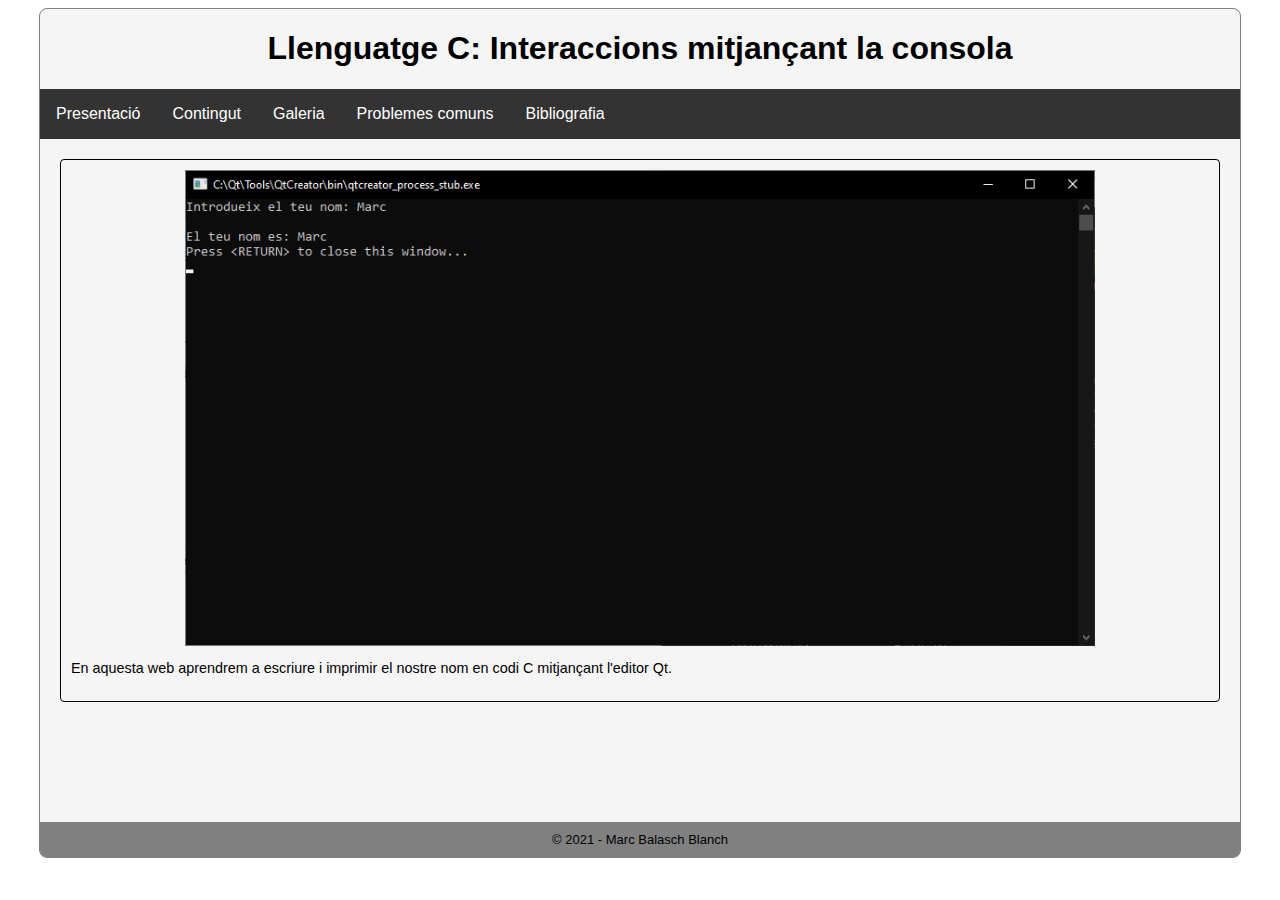
<file: index.html>
<!DOCTYPE html>
<html lang="en">

<head>
    <meta charset="UTF-8">
    <meta http-equiv="X-UA-Compatible" content="IE=edge">
    <meta name="viewport" content="width=device-width, initial-scale=1.0">
    <link rel="stylesheet" href="style.css">
    <title>Marc Balasch : Presentació</title>
</head>

<body>
    <section class="container">
        <header>
            <h1>Llenguatge C: Interaccions mitjançant la consola</h1>
        </header>
        <section>
            <nav class="menu">
                <ul>
                    <li><a href="index.html">Presentació</a></li>
                    <li><a href="contingut.html">Contingut</a></li>
                    <li><a href="galeria.html">Galeria</a></li>
                    <li><a href="p_comuns.html">Problemes comuns</a></li>
                    <li><a href="bibliografia.html">Bibliografia</a></li>
                </ul>
            </nav>
            <main>
                <img src="images/4.PNG" alt="Imatge del resultat" width="80%" class="center">
                <p>En aquesta web aprendrem a escriure i imprimir el nostre nom en codi C mitjançant l'editor Qt.</p>
            </main>
            
        </section>
        <footer>
            &copy; 2021 - Marc Balasch Blanch
        </footer>
    </section>
<script></script>
</body>

</html>
</file>
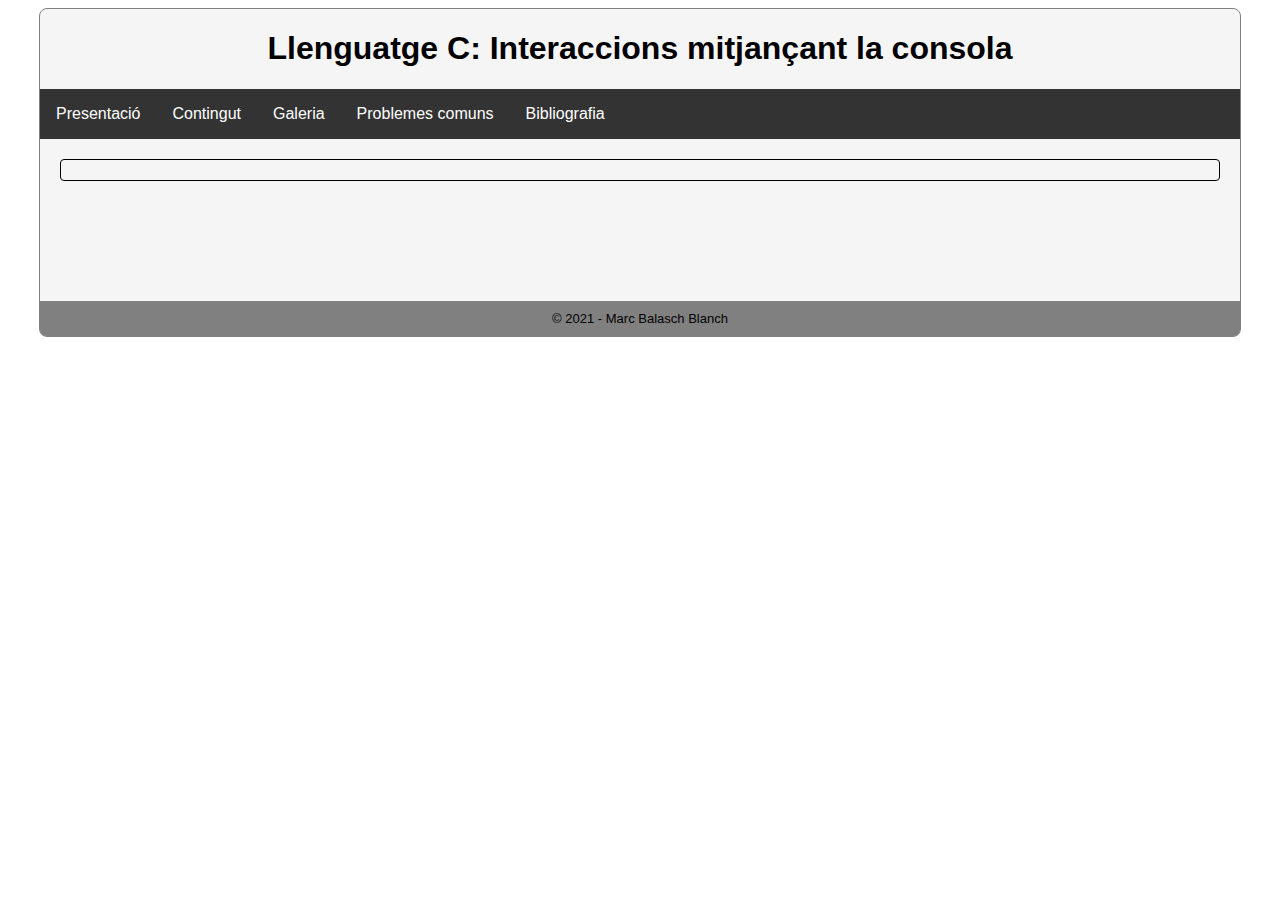
<file: bibliografia.html>
<!DOCTYPE html>
<html lang="en">

<head>
    <meta charset="UTF-8">
    <meta http-equiv="X-UA-Compatible" content="IE=edge">
    <meta name="viewport" content="width=device-width, initial-scale=1.0">
    <link rel="stylesheet" href="style.css">
    <title>Marc Balasch : Bibliografia</title>
</head>

<body>
    <section class="container">
        <header>
            <h1>Llenguatge C: Interaccions mitjançant la consola</h1>
        </header>
        <section>
            <nav class="menu">
                <ul>
                    <li><a href="index.html">Presentació</a></li>
                    <li><a href="contingut.html">Contingut</a></li>
                    <li><a href="galeria.html">Galeria</a></li>
                    <li><a href="p_comuns.html">Problemes comuns</a></li>
                    <li><a href="bibliografia.html">Bibliografia</a></li>
                </ul>
            </nav>
            <main>
                
            </main>

        </section>
        <footer>
            &copy; 2021 - Marc Balasch Blanch
        </footer>
    </section>
    <script >
        function readTextFile(file, callback) {
    var rawFile = new XMLHttpRequest();
    rawFile.overrideMimeType("application/json");
    rawFile.open("GET", file, true);
    rawFile.onreadystatechange = function() {
        if (rawFile.readyState === 4 && rawFile.status == "200") {
            callback(rawFile.responseText);
        }
    }
    rawFile.send(null);
}

window.onload = function(){
    var data;

    readTextFile("http://localhost:5500/biblio.json", function(text){
        data = JSON.parse(text);
        const mainElement = document.querySelectorAll("main")[0];
        for(var i = 0; i<data.length; i++){
            var newArticle = document.createElement("article");
            var newH2 = document.createElement("h2");
            var newP = document.createElement("p");
            var newImg = document.createElement("img");
            var newDivContent = document.createElement("div");
            var newDivImg = document.createElement("div");

            if((i+1) % 2 == 0){
                newArticle.className = "even";
            }else{
                newArticle.className = "odd";
            }

            newDivContent.className = "content";
            newDivImg.className = "image";

            var textH2 = document.createTextNode(data[i].title);
            var textP = document.createTextNode(data[i].text);

            newH2.appendChild(textH2);
            newP.appendChild(textP);
            newDivContent.appendChild(newH2);
            newDivContent.appendChild(newP);

            newImg.src = data[i].img_source;
            newImg.alt = data[i].img_alt;
            newImg.style.width = "100%";
            newDivImg.appendChild(newImg);

            newArticle.appendChild(newDivContent);
            newArticle.appendChild(newDivImg);
            mainElement.appendChild(newArticle);
        }

    });
}
    </script>
</body>

</html>
</file>
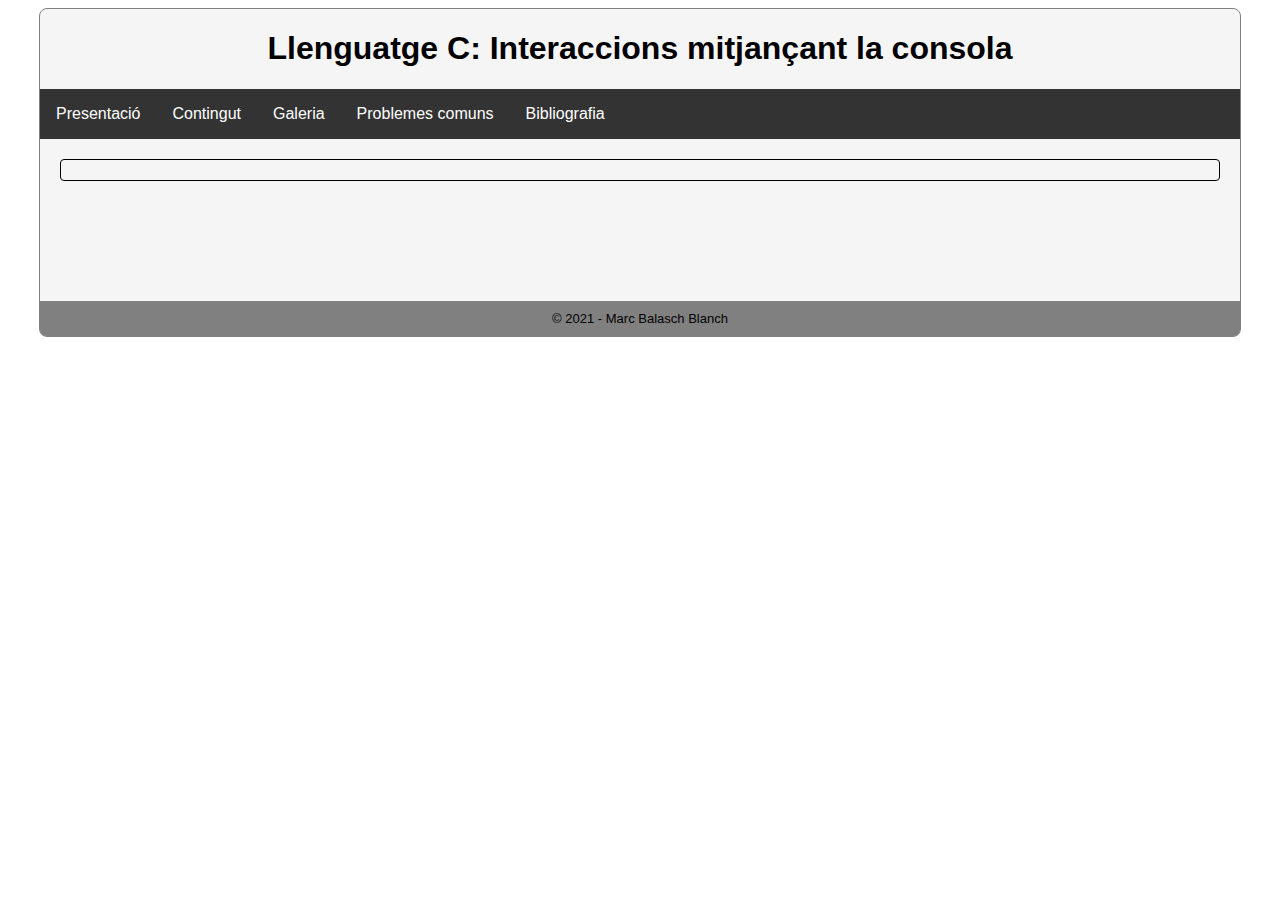
<file: contingut.html>
<!DOCTYPE html>
<html lang="en">

<head>
    <meta charset="UTF-8">
    <meta http-equiv="X-UA-Compatible" content="IE=edge">
    <meta name="viewport" content="width=device-width, initial-scale=1.0">
    <link rel="stylesheet" href="style.css">
    <title>Marc Balasch : Contingut</title>
</head>

<body>
    <section class="container">
        <header>
            <h1>Llenguatge C: Interaccions mitjançant la consola</h1>
        </header>
        <section>
            <nav class="menu">
                <ul>
                    <li><a href="index.html">Presentació</a></li>
                    <li><a href="contingut.html">Contingut</a></li>
                    <li><a href="galeria.html">Galeria</a></li>
                    <li><a href="p_comuns.html">Problemes comuns</a></li>
                    <li><a href="bibliografia.html">Bibliografia</a></li>
                </ul>
            </nav>
            <main id="content">
                
            </main>

        </section>
        <footer>
            &copy; 2021 - Marc Balasch Blanch
        </footer>
    </section>
    <script>
        function readTextFile(file, callback) {
    var rawFile = new XMLHttpRequest();
    rawFile.overrideMimeType("application/json");
    rawFile.open("GET", file, true);
    rawFile.onreadystatechange = function() {
        if (rawFile.readyState === 4 && rawFile.status == "200") {
            callback(rawFile.responseText);
        }
    }
    rawFile.send(null);
}

window.onload = function(){
    var data;

    readTextFile("http://localhost:5500/steps.json", function(text){
        data = JSON.parse(text);
        const mainElement = document.querySelectorAll("main")[0];
        for(var i = 0; i<data.length; i++){
            var newArticle = document.createElement("article");
            var newH2 = document.createElement("h2");
            var newP = document.createElement("p");
            var newImg = document.createElement("img");
            var newDivContent = document.createElement("div");
            var newDivImg = document.createElement("div");

            if((i+1) % 2 == 0){
                newArticle.className = "even";
            }else{
                newArticle.className = "odd";
            }

            newDivContent.className = "content";
            newDivImg.className = "image";

            var textH2 = document.createTextNode(data[i].title);
            var textP = document.createTextNode(data[i].text);

            newH2.appendChild(textH2);
            newP.appendChild(textP);
            newDivContent.appendChild(newH2);
            newDivContent.appendChild(newP);

            newImg.src = data[i].img_source;
            newImg.alt = data[i].img_alt;
            newImg.style.width = "100%";
            newDivImg.appendChild(newImg);

            newArticle.appendChild(newDivContent);
            newArticle.appendChild(newDivImg);
            mainElement.appendChild(newArticle);
        }
    
    });
    


}
    </script>
</body>

</html>
</file>
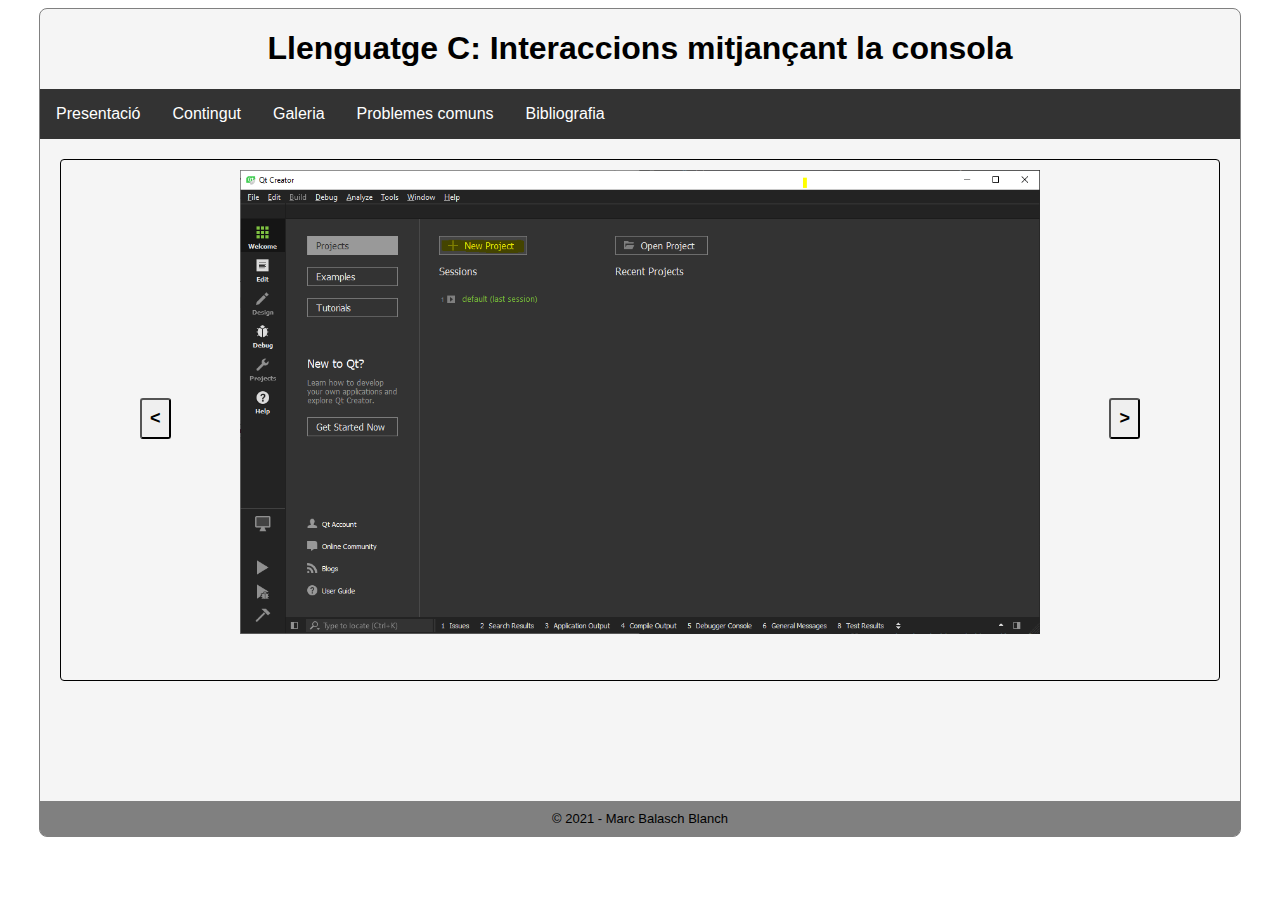
<file: galeria.html>
<!DOCTYPE html>
<html lang="en">

<head>
    <meta charset="UTF-8">
    <meta http-equiv="X-UA-Compatible" content="IE=edge">
    <meta name="viewport" content="width=device-width, initial-scale=1.0">
    <link rel="stylesheet" href="style.css">
    <title>Marc Balasch : Galeria</title>
</head>

<body>
    <section class="container">
        <header>
            <h1>Llenguatge C: Interaccions mitjançant la consola</h1>
        </header>
        <section>
            <nav class="menu">
                <ul>
                    <li><a href="index.html">Presentació</a></li>
                    <li><a href="contingut.html">Contingut</a></li>
                    <li><a href="galeria.html">Galeria</a></li>
                    <li><a href="p_comuns.html">Problemes comuns</a></li>
                    <li><a href="bibliografia.html">Bibliografia</a></li>
                </ul>
            </nav>
            <main>
                <div class="slideshow-container">
                    <button class="prev"><</button>
                    <div class="mySlides">
                        <img src="images/1.PNG" alt="Imatge del resultat" width="80%" class="center">
                    </div>
                    <div class="mySlides">
                        <img src="images/2.PNG" alt="Imatge del resultat" width="80%" class="center">
                    </div>
                    <div class="mySlides">
                        <img src="images/3.PNG" alt="Imatge del resultat" width="80%" class="center">
                    </div>
                    <div class="mySlides">
                        <img src="images/4.PNG" alt="Imatge del resultat" width="80%" class="center">
                    </div>
                
                <button class="next">></button>
                </div>
                
            </main>
            
        </section>
        <footer>
            &copy; 2021 - Marc Balasch Blanch
        </footer>
    </section>
<script>
    var slideIndex = 1;
showSlides(slideIndex);

// Next/previous controls
function plusSlides(n) {
  showSlides(slideIndex += n);
}

// Thumbnail image controls
function currentSlide(n) {
  showSlides(slideIndex = n);
}

function showSlides(n) {
  var i;
  var slides = document.getElementsByClassName("mySlides");
  if (n > slides.length) {slideIndex = 1}
  if (n < 1) {slideIndex = slides.length}
  for (i = 0; i < slides.length; i++) {
      slides[i].style.display = "none";
  }
  slides[slideIndex-1].style.display = "block";
}

document.getElementsByClassName("prev")[0].onclick = function(){plusSlides(-1)};
document.getElementsByClassName("next")[0].onclick = function(){plusSlides(1)};
</script>
</body>

</html>
</file>
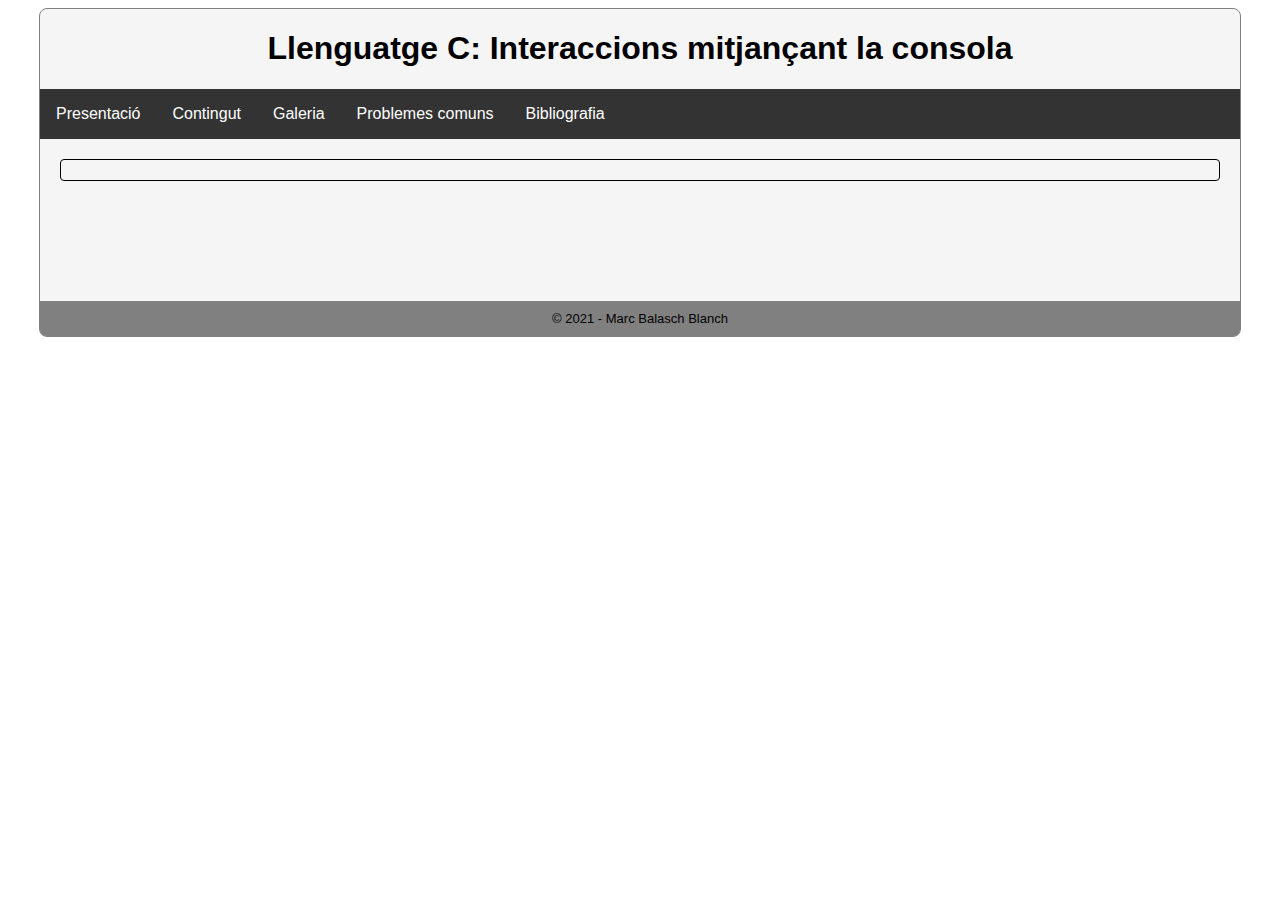
<file: p_comuns.html>
<!DOCTYPE html>
<html lang="en">

<head>
    <meta charset="UTF-8">
    <meta http-equiv="X-UA-Compatible" content="IE=edge">
    <meta name="viewport" content="width=device-width, initial-scale=1.0">
    <link rel="stylesheet" href="style.css">
    <title>Marc Balasch : Problemes Comuns</title>
</head>

<body>
    <section class="container">
        <header>
            <h1>Llenguatge C: Interaccions mitjançant la consola</h1>
        </header>
        <section>
            <nav class="menu">
                <ul>
                    <li><a href="index.html">Presentació</a></li>
                    <li><a href="contingut.html">Contingut</a></li>
                    <li><a href="galeria.html">Galeria</a></li>
                    <li><a href="p_comuns.html">Problemes comuns</a></li>
                    <li><a href="bibliografia.html">Bibliografia</a></li>
                </ul>
            </nav>
            <main>
                
            </main>
            
        </section>
        <footer>
            &copy; 2021 - Marc Balasch Blanch
        </footer>
    </section>
<script>
            function readTextFile(file, callback) {
    var rawFile = new XMLHttpRequest();
    rawFile.overrideMimeType("application/json");
    rawFile.open("GET", file, true);
    rawFile.onreadystatechange = function() {
        if (rawFile.readyState === 4 && rawFile.status == "200") {
            callback(rawFile.responseText);
        }
    }
    rawFile.send(null);
}

window.onload = function(){
    var data;

    readTextFile("http://localhost:5500/q&a.json", function(text){
        data = JSON.parse(text);
        const mainElement = document.querySelectorAll("main")[0];
        for(var i = 0; i<data.length; i++){
            var newQul = document.createElement("ul");
            var newQli = document.createElement("li");
            var newAul = document.createElement("ul");
            var newAli = document.createElement("li");

            newQul.className = "odd";
            newAul.className = "even";

            var textQ = document.createTextNode(data[i].question);
            var textA = document.createTextNode(data[i].answer);

            newQli.appendChild(textQ);
            newAli.appendChild(textA);
            newQul.appendChild(newQli);
            newAul.appendChild(newAli);

            mainElement.appendChild(newQul);
            mainElement.appendChild(newAul);
        }

    });
}
</script>
</body>

</html>
</file>
<file: style.css>
body{
    background-color: white;
    font-family: Verdana, Geneva, Tahoma, sans-serif;
}
/*Container*/
section.container{
    width: 80%;
    max-width: 1600px;
    min-width: 1200px;
    background-color: whitesmoke;
    margin: 0px auto;
    border: solid gray 1px;
    border-radius: 8px;
}
/*Menu*/
.menu ul {
    list-style-type: none;
    margin: 0;
    padding: 0;
    overflow: hidden;
    background-color: #333333;
  }
  .menu ul li{
      float: left;
  }
.menu ul li a{
    text-align: center;
    text-decoration: none;
    display: block;
    padding: 16px;
    color: white;
    transition: all ease 0.5s;
}
nav ul li a:hover{
    color: tomato;
    background-color: #5a5a5a;

}
/*Title*/
h1{
    text-align: center;
}
/*Main*/
main{
    margin: 20px;
    border: solid black 1px;
    border-radius: 4px;
    padding: 10px;
}
.center{
    display: block;
    margin: 0px auto;
}
/*Articles*/
article{
    display: flex;
    flex-flow: row nowrap;
    padding: 20px;
}
p{
    font-size: 0.9em;
}
article .image{
    position: relative;
    transition: all ease 1s;
}
article .image:hover{
    transform: scale(1.5);
    z-index: 1;
}
article div{
    width: 50%;
}
article .content{
    margin: 1%;
}
article .content h2{
    border-bottom: solid black 1px;
}
article .content p{
    margin: 5px;
}
.even .content{
    order: 2;
    text-align: end;
}
.even .image{
    order: 1;
    transform-origin: top left;
}
.odd .content{
    order: 1;
}
.odd .image{
    order: 2;
    transform-origin: top right;
}
/*Slideshow*/
.slideshow-container {
    max-width: 1000px;
    position: relative;
    margin: auto;
    height: 500px;
  }
.prev, .next {
    cursor: pointer;
    position: absolute;
    top: 50%;
    width: auto;
    margin-top: -22px;
    padding: 8px;
    color: black;
    font-weight: bold;
    font-size: 18px;
    transition: 0.6s ease;
    border-radius: 3px;
    user-select: none;
  }
  .next {
    right: 0;
  }
  .prev:hover, .next:hover {
    background-color: rgba(0,0,0,0.8);
    color: white;
  }
  .mySlides {
    display: none;
  }
/*Preguntes*/
ul.even{
list-style-type: circle;
font-size: 0.9em;
}
ul.odd{
    list-style-type:disc;
    font-size: large;
    font-weight: bold;
    margin-top: 30px;
}
/*footer*/
footer{
    margin-top: 120px;
    padding: 10px;
    font-size: small;
    text-align: center;
    background-color: grey;
    border-bottom-left-radius: 6px;
    border-bottom-right-radius: 6px;
}
@media only screen and (max-width: 600px){
    section.container{
        width: 100%;
        max-width: none;
        min-width: none;
    }
    .menu ul li{
    width: 100%;
    }
}
</file>
